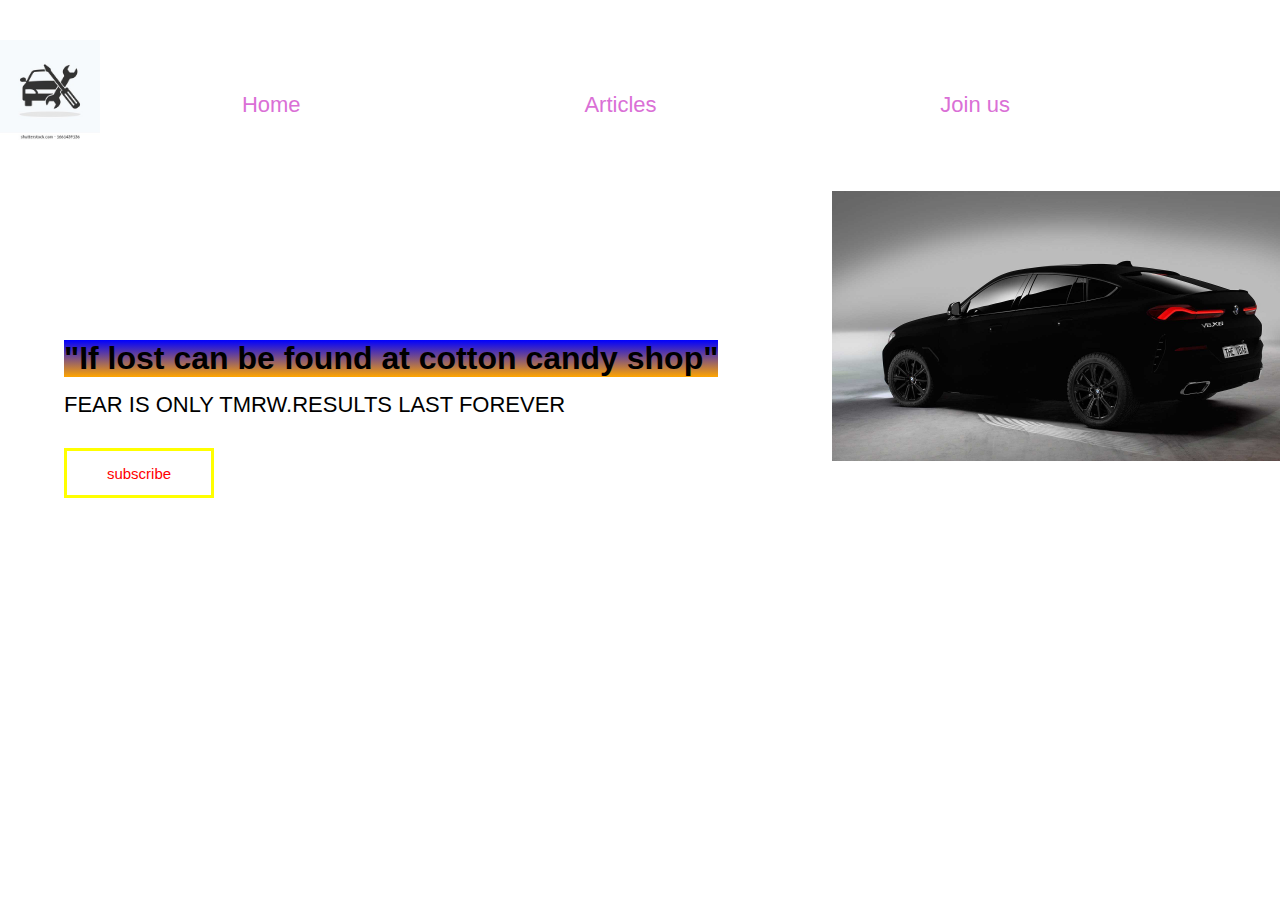
<file: index.html>
<!DOCTYPE html>
<html lang="en">
<head>
    <meta charset="UTF-8">
    <meta http-equiv="X-UA-Compatible" content="IE=edge">
    <meta name="viewport" content="width=device-width, initial-scale=1.0">
    <title>autotech blog page</title>
    <link rel="stylesheet" href="style.css">
</head>
<body>
    <header>

        <div class="logo-container">
            <img src="logo.jpg" height="100px" width="100px" alt="">
            <!-- <h4 class="logo">AUTOTECH</h4> -->
        </div>
        
        <nav>
            <ul class="nav-links">
               <li><a class="nav-links" href="home.html">Home</a></li>
               <li><a class="nav-links" href="articles.html">Articles</a></li>
               <li><a  class="nav-links" href="joinus.html">Join us</a></li>
            </ul>
        </nav>
    </header>

    <main>
       <section class="presentation">
         <div class="introduction">
             <div class="intro-text">
                  <h1>"If lost can be found at cotton candy shop"</h1> 
                   <p>
                      FEAR IS ONLY TMRW.RESULTS LAST FOREVER
                  </p> 
             </div>

             <button class="btn">subscribe</button>
         </div>
         <div class="cover">
              <img src="cover photo.jpg" alt="" srcset=""> 
         </div>
       </section>
       
       <!-- <img src="bg.jpg" alt="" srcset=""> -->
    </main>
</body>
</html>
</file>
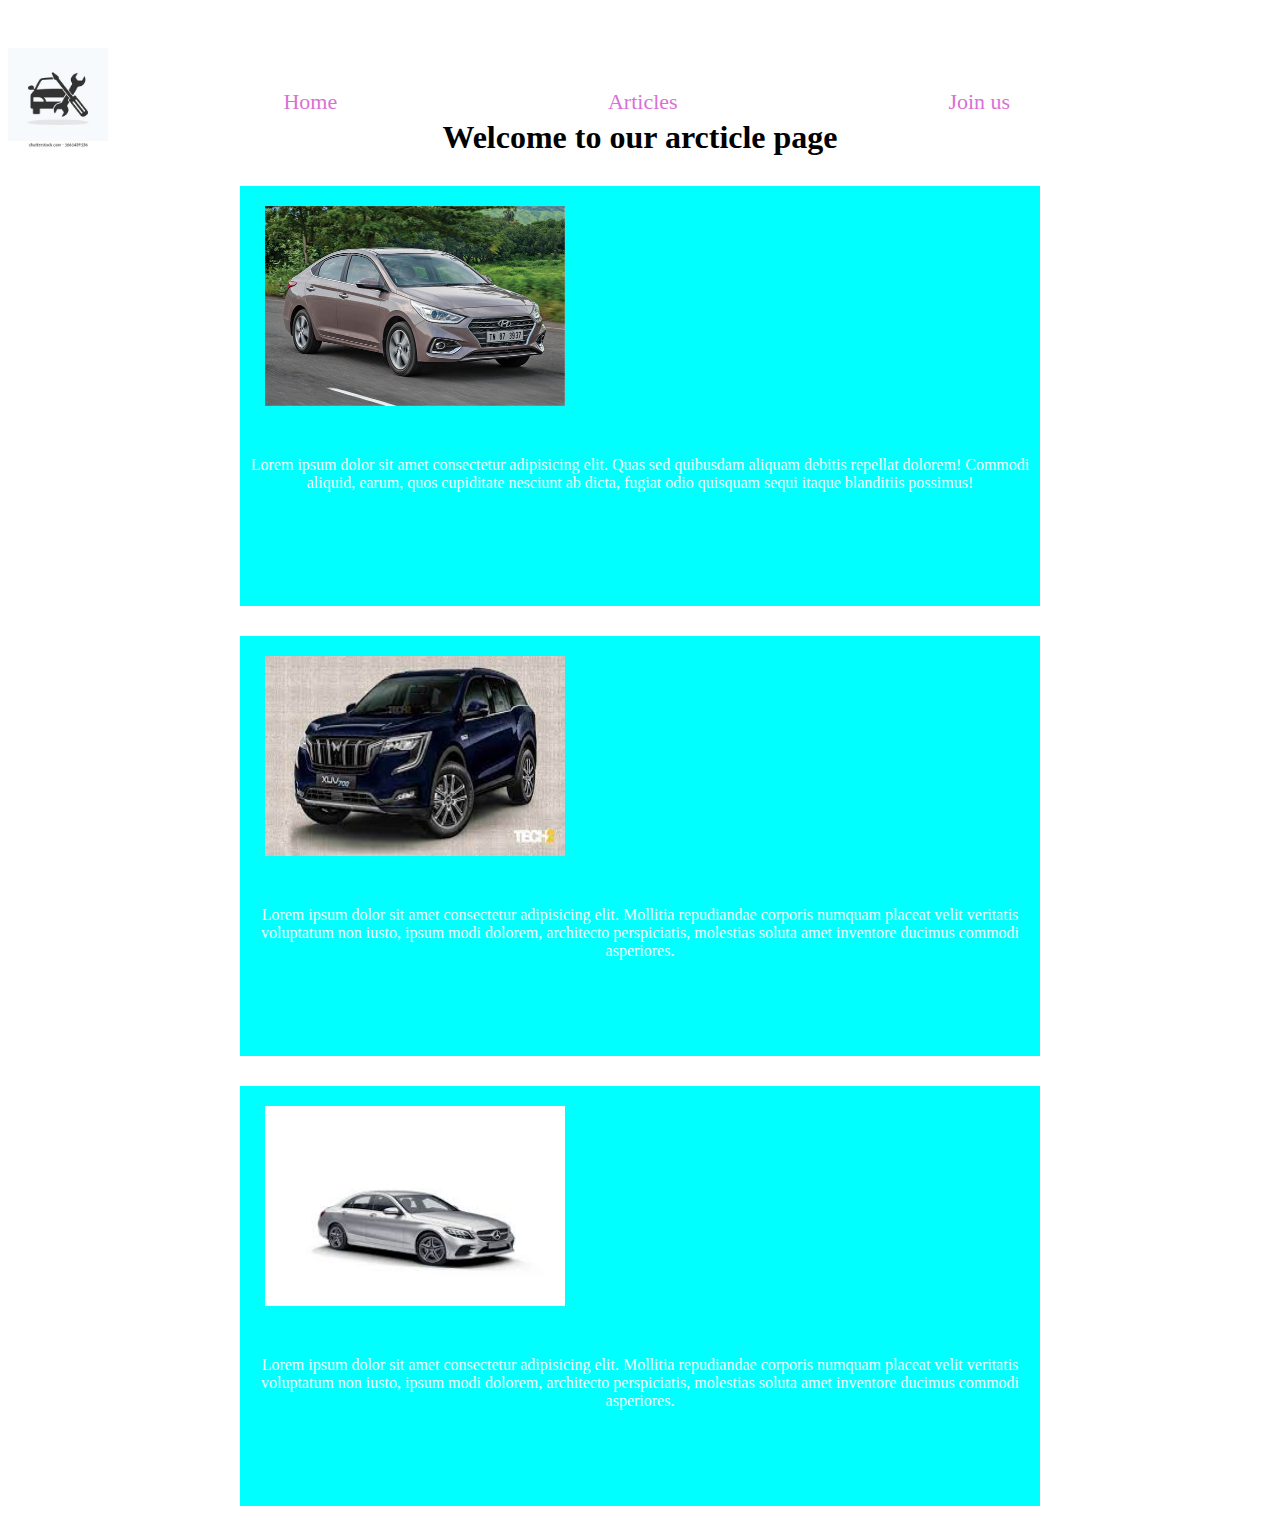
<file: articles.html>
<!DOCTYPE html>
<html lang="en">
<head>
    <meta charset="UTF-8">
    <meta http-equiv="X-UA-Compatible" content="IE=edge">
    <meta name="viewport" content="width=device-width, initial-scale=1.0">
    <title>WELCOME TO OUR FANTASTIC ARTICLE PAGE</title>
    <link rel="stylesheet" href="articles.css">
    <!-- <link rel="stylesheet" href="style.css"> -->
</head>
<body>
    <header>

        <div class="logo-container">
            <img src="logo.jpg" height="100px" width="100px" alt="">
            <!-- <h4 class="logo">AUTOTECH</h4> -->
        </div>
        
        <nav>
            <ul class="nav-links">
               <li><a class="nav-links" href="index.html">Home</a></li>
               <li><a class="nav-links" href="articles.html">Articles</a></li>
               <li><a  class="nav-links" href="joinus.html">Join us</a></li>
            </ul>
        </nav>
    </header> 
    <h1 class="heading">Welcome to our arcticle page </h1>

    <section class="box1">
    <a href="https://autoportal.com/"><img src="/Verna.jpg" alt=""></a>
    <p class="p">Lorem ipsum dolor sit amet consectetur adipisicing elit. Quas sed quibusdam aliquam debitis repellat dolorem! Commodi aliquid, earum, quos cupiditate nesciunt ab dicta, fugiat odio quisquam sequi itaque blanditiis possimus!</p>
     <!-- <img src="/Verna.jpg" alt="HIII">  -->
    </section>

    <section class="box2">
        <a href="https://autoportal.com/"><img src="/xuv.jpg" alt="/xuv.jpg"></a>
        <div class="text">Lorem ipsum dolor sit amet consectetur adipisicing elit. Mollitia repudiandae corporis numquam placeat velit veritatis voluptatum non iusto, ipsum modi dolorem, architecto perspiciatis, molestias soluta amet inventore ducimus commodi asperiores.</div>
        </section>
    
        <section class="box3">
            <a href="https://autoportal.com/"><img src="/merc.jpg" alt=""></a>
            
            <div class="text">Lorem ipsum dolor sit amet consectetur adipisicing elit. Mollitia repudiandae corporis numquam placeat velit veritatis voluptatum non iusto, ipsum modi dolorem, architecto perspiciatis, molestias soluta amet inventore ducimus commodi asperiores.</div>
            </section>

    
</body>
</html>
</file>
<file: style.css>
*{
    margin: 0;
    padding: 0;
    box-sizing: border-box;
} 

body{
  font-family:Verdana, Geneva, Tahoma, sans-serif;
}

header{
    justify-content: space-evenly;
    display:flex;
    align-items: center;
    width: 90%;
    height: 10vh;
}
.logo{
    display: inline-block;
    margin-left: 30px;
    margin-top: auto;
    font-size: 23px;
    height: 10vh;
}
h4{
    height: 10vh;
    margin-top: 10px;
}
.nav-links {
     display: flex; 
    justify-content: space-around; 
    margin-top: 60px;
    list-style: none;
    color: orchid;
    font-size: 22px;
     text-decoration: none; 
    
}


.logo-container{
 
    height: 10px; 
} 

nav{
     flex: 2; 
}



 .presentation{
     display: flex;
     flex: 3;
     width: 90%;
     margin: auto;
     /* min-height: 90vh; */
    align-items:center; 
 }

  .intro-text h1{
   margin-top: 250px;
   background:linear-gradient(blue,orange) ;
}

.intro-text p{
    margin-top: 15px;
    font-size: 22px;
}
 
.btn{
    margin-top: 30px;
    width: 150px;
    background: transparent;
    height: 50px;
    border: 3px solid yellow;
    font-size: 15px;
    color: red;
}

.btn:hover{
    background-color:green
}

.cover{
    height: 30vh;
    width: 30vh;
     display: flex; 
    
    margin:auto;
    margin-bottom: 37px;
    justify-content: space-evenly;

   
}

.cover img{
 animation-name: harry;
 animation-duration: 10s;
}

@keyframes harry {
    from{
        width: 200px;
    }
    to{
        width: 400px;
    }
}
</file>
<file: articles.css>
.logo-container{
 
    height: 10px; 
} 

header{
    justify-content: space-evenly;
    display:flex;
    align-items: center;
    width: 90%;
    height: 10vh;
}
.logo{
    display: inline-block;
    margin-left: 30px;
    margin-top: auto;
    font-size: 23px;
    height: 10vh;
}

.nav-links {
    display: flex; 
   justify-content: space-around; 
   margin-top: 60px;
   list-style: none;
   color: orchid;
   font-size: 22px;
    text-decoration: none; 
   
}

nav{
    flex: 2; 
}


.heading{
    text-align: center;
}

.box1{
     height: 400px;
    /* width: 400px; */
    background-color: aqua;
    margin:auto;
    text-align: center;
    /* background-image: url(/Verna.jpg);  */
    background-size: cover;
    color:azure;
    justify-content: center;
    align-items: center;
    max-width: 800px;
    height: 420px;
   
}

/* section :hover{
    height: 500px;
} */

 section img{
    /* z-index: 1; */
    height:200px;
    width: 300px;
    /* margin-bottom: 90%; */
    display: flex;
    margin: 30px 10px;
    padding:20px 15px;
    
   
} 


.box2{
    height: 400px;
   /* width: 400px; */
   background-color: aqua;
   margin:auto;
   text-align: center;
   /* background-image: url(/Verna.jpg);  */
   background-size: cover;
   color:azure;
   justify-content: center;
   align-items: center;
   max-width: 800px;
   height: 420px;
   margin-top: 10px;
}

.box3{
    height: 400px;
   /* width: 400px; */
   background-color: aqua;
   margin:auto;
   text-align: center;
   /* background-image: url(/Verna.jpg);  */
   background-size: cover;
   color:azure;
   justify-content: center;
   align-items: center;
   max-width: 800px;
   height: 420px;
   margin-top: 10px;
}
</file>
